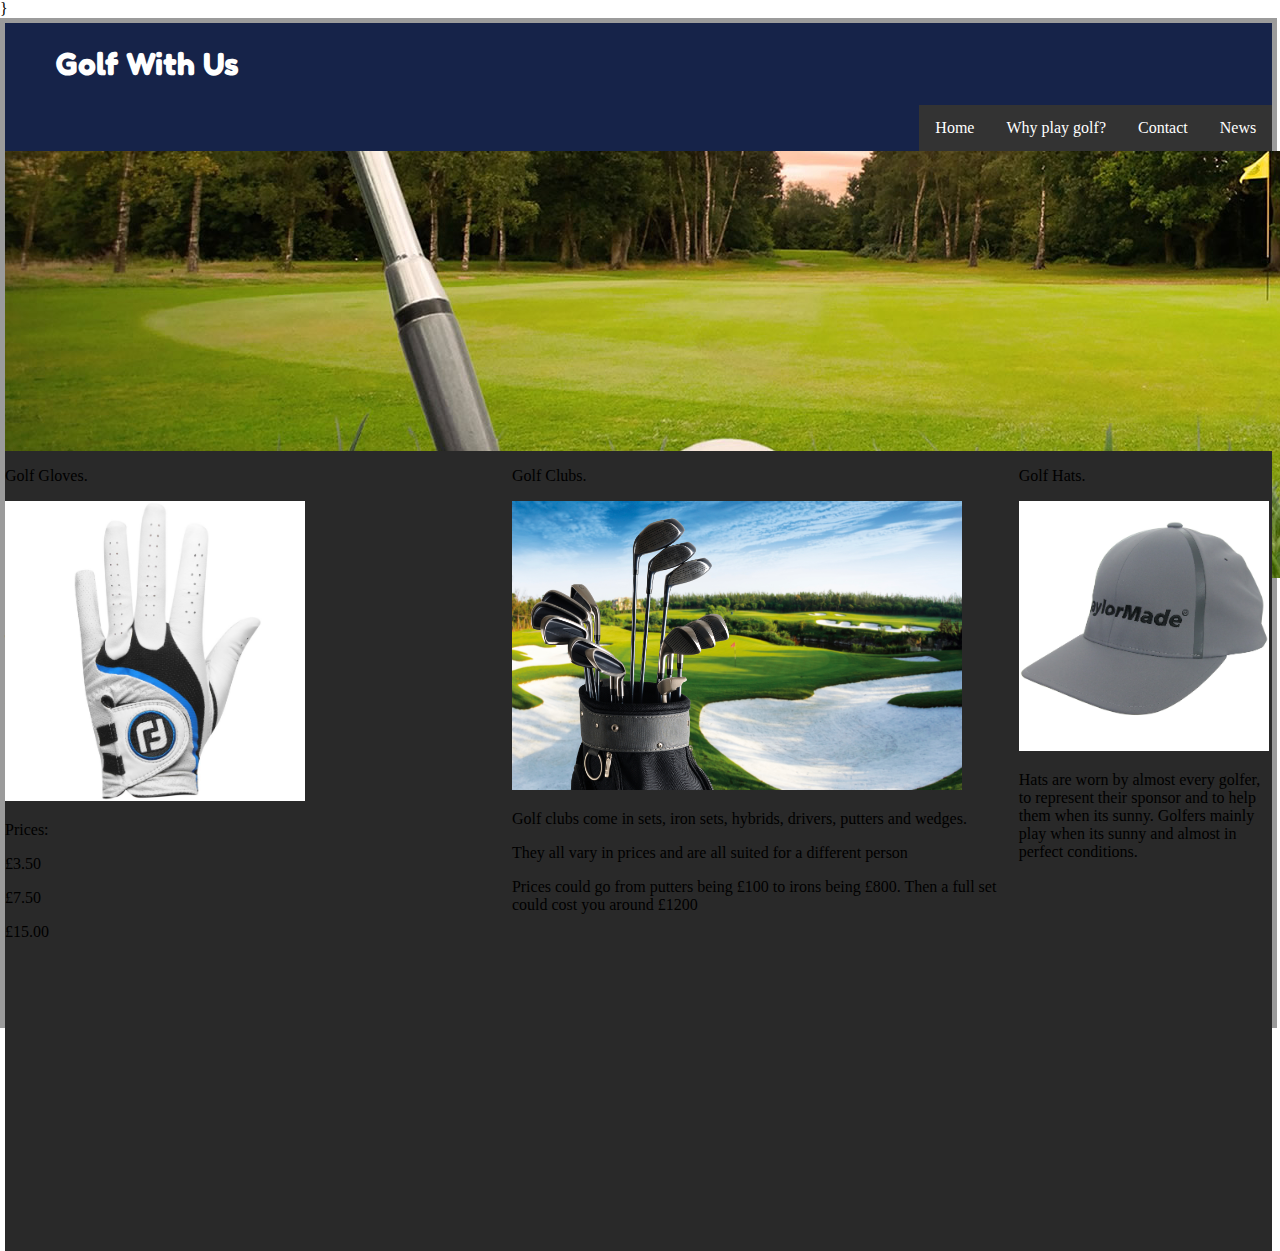
<file: index.html>
<!DOCTYPE html>
	<html>
		<head>
			<title>Home</title>
			<link rel="stylesheet" type="text/css" href="style.css">
			<link rel="preconnect" href="https://fonts.gstatic.com">
<link href="https://fonts.googleapis.com/css2?family=Fredoka+One&display=swap" rel="stylesheet">
<meta name="keywords" content="Golf"
		</head>
		<body>
			
		</div>
			}
			<div class="container">
				<div class="header">
					<h1> Golf With Us </h1>
					<ul>
						<li><a href="index.html">Home</a></li>
						<li><a href="about.html">Why play golf?</a></li>
						<li><a href="contact.html">Contact</a></li>
						<li><a href="news.html">News</a></li>
						
					</ul>
				</div>
				<div class="banner">
					<img src="GolfBanner.jpg"
				</div>

				
				
					<p>Golf Balls.</p>
					<p>There are many types of golf balls, there are high payed ones which offer effectivenss and softness, as well as distance. Some may be really hard and quite cheap
					</p><p>Golf balls can be soruced from companes such as, callaway, titelist and more. These popular brands will most likely get the best out of your golfing ability.</p>
				<p>Prices can range from:
					<p>£20.00
						<p>£35.00
							<p>£45.00</p></p></div><p>
				</p>
				<div class="contentl">
					<p>Golf Gloves.</p>
					<img class="img-glove" src="GolfGlove.jpg">	
					<p>Prices:</p>
					<p>£3.50
						<p>£7.50
							<p>£15.00</p><p>      
								
						</p>
					</p>
				</div>
				<div class="contentm">
					<p>Golf Clubs.</p>
					<img class="golf-club" src="golfclub.jpg">
					<p>Golf clubs come in sets, iron sets, hybrids, drivers, putters and wedges.
						<p>They all vary in prices and are all suited for a different person</p>
						<p>Prices could go from putters being £100 to irons being £800. Then a full set could cost you around £1200</p>
					</p>
				</div>
				<div class="contentr">
					<p>Golf Hats.</p>
					<img class="golf-hat" src="golfhat.jpg">
					<p>Hats are worn by almost every golfer, to represent their sponsor and to help them when its sunny. Golfers mainly play when its sunny and almost in perfect conditions.</p>
				</div>
			</div>
		</body>
	</html>
</file>
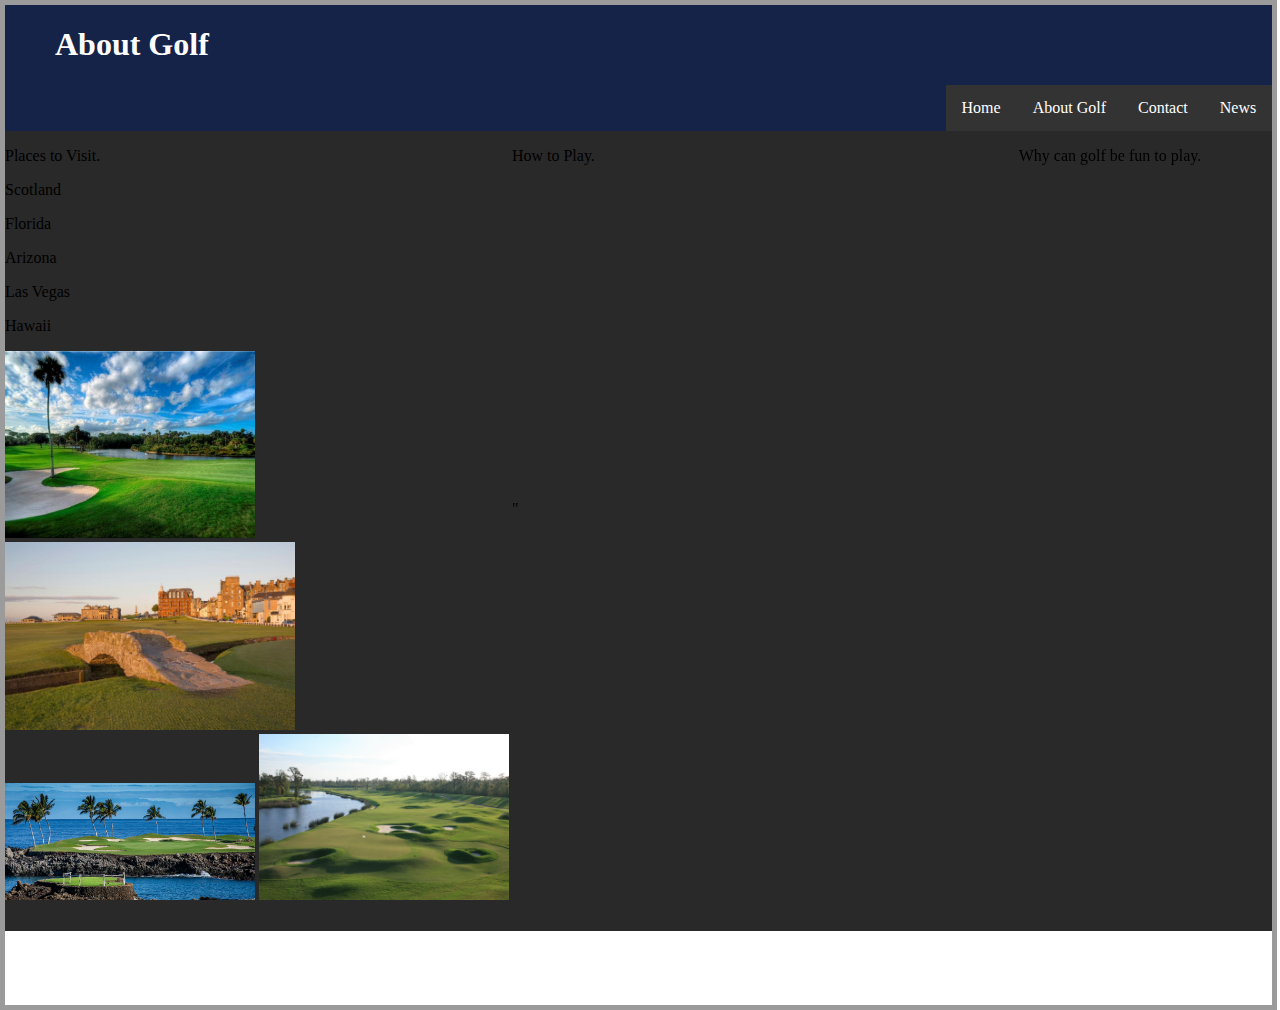
<file: about.html>
<!DOCTYPE html>
	<html>
		<head>
			<title>About Golf</title>
            <link rel="stylesheet" type="text/css" href="style.css">
		</head>
		<body>
			<div class="container">
				<div class="header">
					<h1> About Golf </h1>
					<ul>
						<li><a href="index.html">Home</a></li>
						<li><a href="about.html">About Golf</a></li>
						<li><a href="contact.html">Contact</a></li>
						<li><a href="news.html">News</a></li>
					</ul> 
				</div>
				<div class="contentl">
					<p>Places to Visit.</p>
					<p>Scotland
						<p>Florida</p>
						<p>Arizona</p>
						<p>Las Vegas</p>
						<p>Hawaii</p>
						<img class="florida" src="florida.jpg">
						<img class="scottland" src="scottland.jpg">
						<img class="hawaii" src="hawaii.jpg">
						<img class="lasvegas" src="la.jpg">
					</p>
				</div>
				<div class="contentm">
					<p>How to Play.</p>
					<iframe width="560" height="315" src="https://www.youtube.com/embed/CN3ThL8DgFM" frameborder="0" allow="accelerometer; autoplay; clipboard-write; encrypted-media; gyroscope; picture-in-picture" allowfullscreen></iframe
						style="display: flex; justify-content: center; align-items: center;">"
				</div>
				<div class="contentr">
					<p>Why can golf be fun to play.</p>
					<iframe width="250" height="150" src="https://www.youtube.com/embed/8pMDPoTG-To" frameborder="0" allow="accelerometer; autoplay; clipboard-write; encrypted-media; gyroscope; picture-in-picture" allowfullscreen></iframe>
				</div>
			</div>
		</body>
	</html>
</file>
<file: style.css>
body{
    margin-left: auto;
    margin-right: auto;
    margin: auto;
}
.container{
    width: 99%;
    height: 1000px;
	position: static;
    border: 5px solid rgb(155, 155, 155);
    float: left;
}
.header{
    width: 100%;
    background-color:rgb(22, 35, 73);
    float: left;
 } 
.header  h1{
	color: white;
	font-family: Rockwell;
    text-align: centerleft;
    padding-left: 50px;
    height: 12%;
    font-family: 'Fredoka One', cursive;
}
.contentl{
    width: 40%;
	height: 80%;
    background-color:rgb(41, 41, 41);
    float: left;
    margin:auto
    ;
 } 
 .contentm{
    width: 40%;
	height: 80%;
    background-color:rgb(41, 41, 41);
    float: left;
 } 
 .contentr{
    width: 20%;
	height: 80%;
    background-color:rgb(41, 41, 41);
    float: left;
 } 
 .footer{
    width: 100%;
	height: 30%;
    background-color:purple;
    float: left;
 } 
.banner{
    width: 100%;
    height: 30%;
    background-color:rgb(6, 80, 109);
    float: left;
}
ul {
    list-style-type: none;
    margin: 0;
    padding: 0;
    overflow: hidden;
    background-color: #333;
    float: right;
}
li {
    float: left;
}
li a {
    display: block;
    color: white;
    text-align: center;
    padding: 14px 16px;
    text-decoration: none;
}
li a:hover {
    background-color: rgb(12, 111, 156);
}
.img-glove {width:300px;}
.golf-club {width:450px;}
.golf-hat{width:250px;}
.florida{width: 250px;}
.scottland{width: 290px;}
.hawaii{width: 250px;}
.lasvegas{width: 250px};
.banner{
    width: 100%;
    height:45%
}
@media (max-width: 900px) {
    .contentl{
        float:left
        width: 100%;
        height: 60%
    }
}
@media (max-width: 900px) {
    .contentl img{
        width: 300px;
    }
}
</file>
